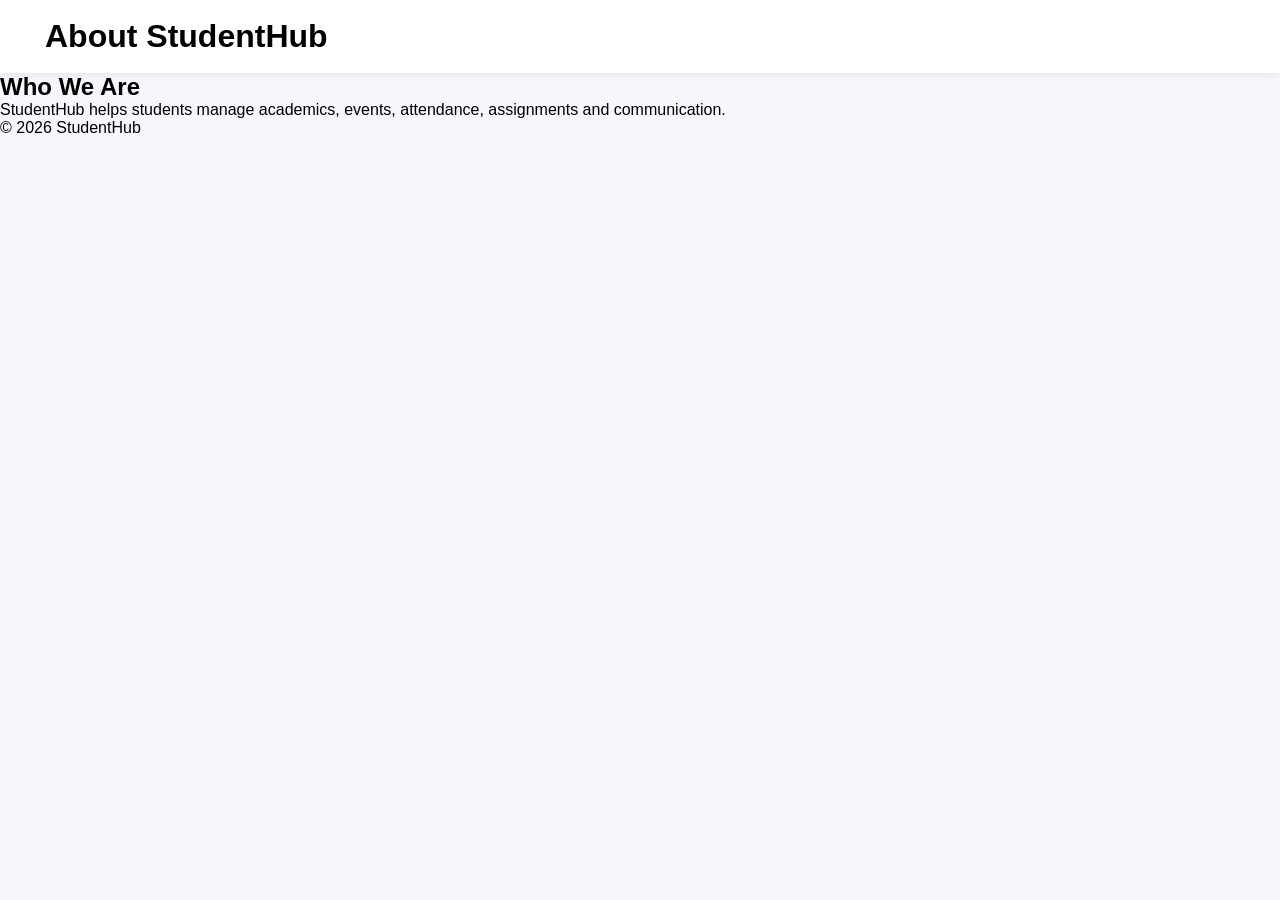
<file: about.html>
<!DOCTYPE html>
<html lang="en">
<head>
<meta charset="UTF-8">
<meta name="viewport" content="width=device-width, initial-scale=1.0">
<title>About - StudentHub</title>
<link rel="stylesheet" href="CSS/style.css">
</head>

<body>

<header>
<h1>About StudentHub</h1>
</header>

<main>

<section>

<h2>Who We Are</h2>

<p>StudentHub helps students manage academics, events, attendance, assignments and communication.</p>

</section>

</main>

<footer>

<p>&copy; 2026 StudentHub</p>

</footer>

</body>
</html>
</file>
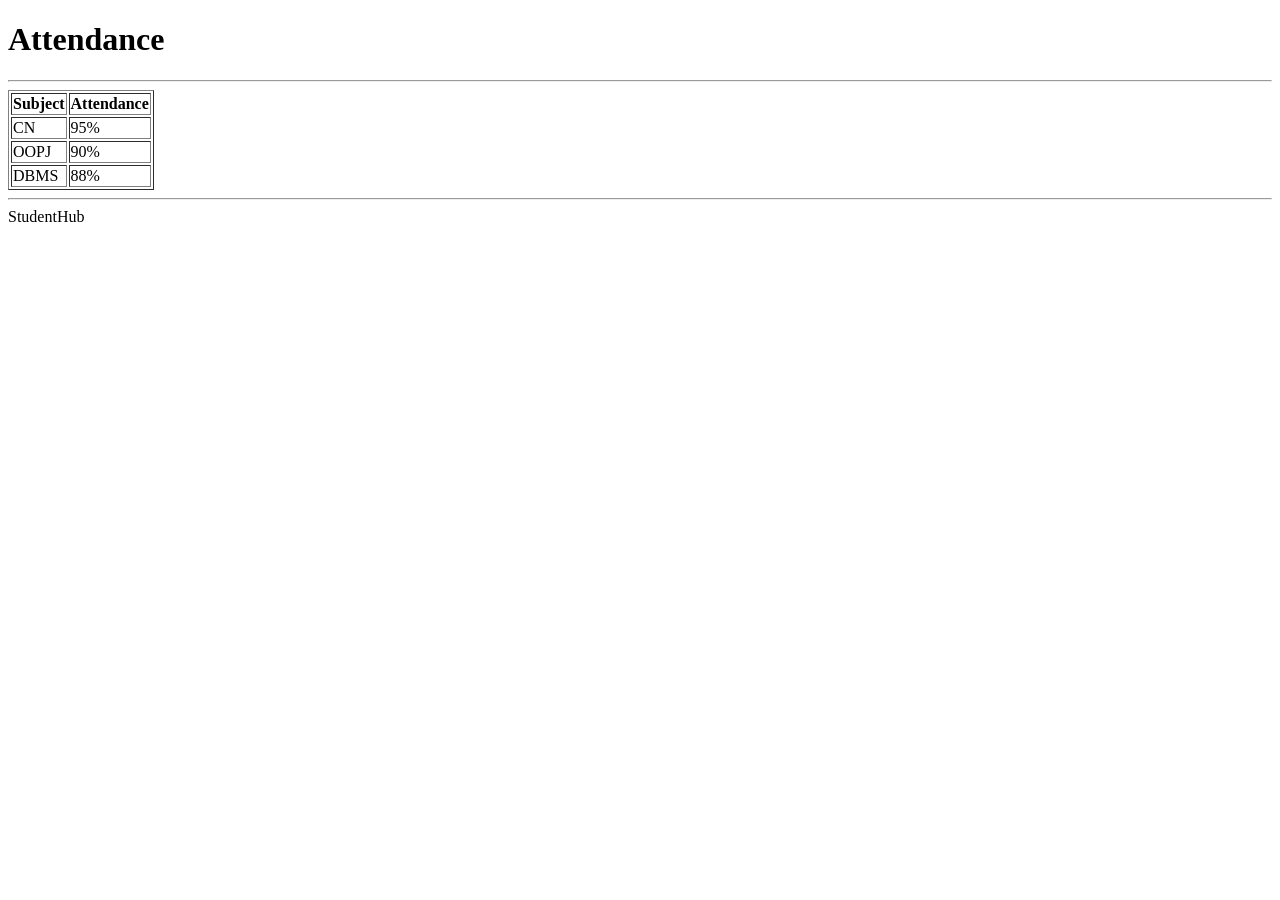
<file: attendance.html>
<!DOCTYPE html>
<html lang="en">
<head>
<meta charset="UTF-8">
<title>Attendance</title>
</head>

<body>

<header>
<h1>Attendance</h1>
</header>

<hr>

<table border="1">

<tr>
<th>Subject</th>
<th>Attendance</th>
</tr>

<tr>
<td>CN</td>
<td>95%</td>
</tr>

<tr>
<td>OOPJ</td>
<td>90%</td>
</tr>

<tr>
<td>DBMS</td>
<td>88%</td>
</tr>

</table>

<hr>

<footer>
StudentHub
</footer>

</body>
</html>
</file>
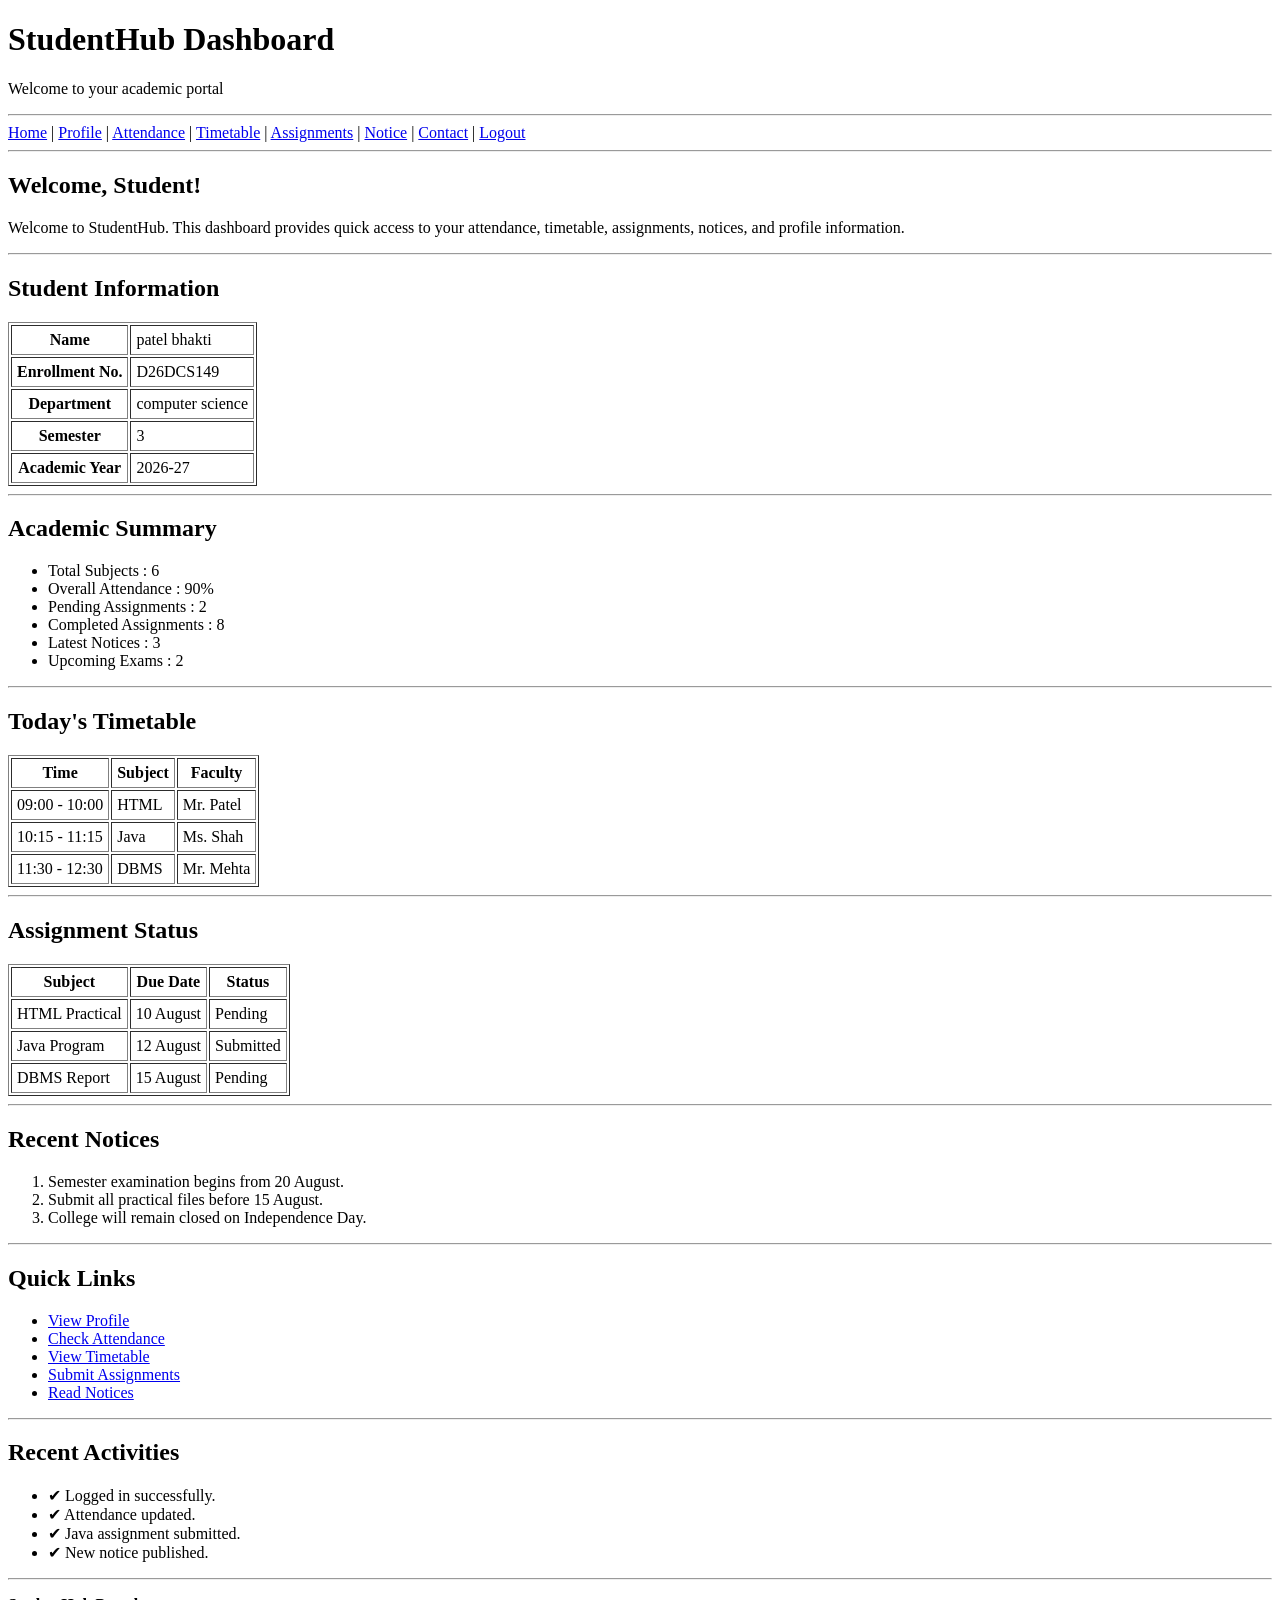
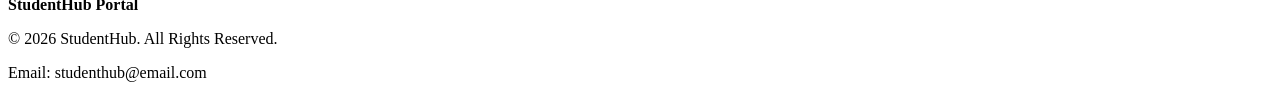
<file: dashboard.html>
<!DOCTYPE html>
<html lang="en">
<head>
    <meta charset="UTF-8">
    <meta name="viewport" content="width=device-width, initial-scale=1.0">
    <title>StudentHub - Dashboard</title>
</head>

<body>

<header>
    <h1>StudentHub Dashboard</h1>
    <p>Welcome to your academic portal</p>
</header>

<hr>

<nav>
    <a href="index.html">Home</a> |
    <a href="profile.html">Profile</a> |
    <a href="attendance.html">Attendance</a> |
    <a href="timetable.html">Timetable</a> |
    <a href="assignment.html">Assignments</a> |
    <a href="notice.html">Notice</a> |
    <a href="contact.html">Contact</a> |
    <a href="login.html">Logout</a>
</nav>

<hr>

<main>

<section>
    <h2>Welcome, Student!</h2>
    <p>
        Welcome to StudentHub. This dashboard provides quick access to your
        attendance, timetable, assignments, notices, and profile information.
    </p>
</section>

<hr>

<section>
    <h2>Student Information</h2>

    <table border="1" cellpadding="5">
        <tr>
            <th>Name</th>
            <td>patel bhakti</td>
        </tr>

        <tr>
            <th>Enrollment No.</th>
            <td>D26DCS149</td>
        </tr>

        <tr>
            <th>Department</th>
            <td>computer science</td>
        </tr>

        <tr>
            <th>Semester</th>
            <td>3</td>
        </tr>

        <tr>
            <th>Academic Year</th>
            <td>2026-27</td>
        </tr>
    </table>

</section>

<hr>

<section>

<h2>Academic Summary</h2>

<ul>
    <li>Total Subjects : 6</li>
    <li>Overall Attendance : 90%</li>
    <li>Pending Assignments : 2</li>
    <li>Completed Assignments : 8</li>
    <li>Latest Notices : 3</li>
    <li>Upcoming Exams : 2</li>
</ul>

</section>

<hr>

<section>

<h2>Today's Timetable</h2>

<table border="1" cellpadding="5">

<tr>
    <th>Time</th>
    <th>Subject</th>
    <th>Faculty</th>
</tr>

<tr>
    <td>09:00 - 10:00</td>
    <td>HTML</td>
    <td>Mr. Patel</td>
</tr>

<tr>
    <td>10:15 - 11:15</td>
    <td>Java</td>
    <td>Ms. Shah</td>
</tr>

<tr>
    <td>11:30 - 12:30</td>
    <td>DBMS</td>
    <td>Mr. Mehta</td>
</tr>

</table>

</section>

<hr>

<section>

<h2>Assignment Status</h2>

<table border="1" cellpadding="5">

<tr>
    <th>Subject</th>
    <th>Due Date</th>
    <th>Status</th>
</tr>

<tr>
    <td>HTML Practical</td>
    <td>10 August</td>
    <td>Pending</td>
</tr>

<tr>
    <td>Java Program</td>
    <td>12 August</td>
    <td>Submitted</td>
</tr>

<tr>
    <td>DBMS Report</td>
    <td>15 August</td>
    <td>Pending</td>
</tr>

</table>

</section>

<hr>

<section>

<h2>Recent Notices</h2>

<ol>
    <li>Semester examination begins from 20 August.</li>
    <li>Submit all practical files before 15 August.</li>
    <li>College will remain closed on Independence Day.</li>
</ol>

</section>

<hr>

<section>

<h2>Quick Links</h2>

<ul>
    <li><a href="profile.html">View Profile</a></li>
    <li><a href="attendance.html">Check Attendance</a></li>
    <li><a href="timetable.html">View Timetable</a></li>
    <li><a href="assignment.html">Submit Assignments</a></li>
    <li><a href="notice.html">Read Notices</a></li>
</ul>

</section>

<hr>

<section>

<h2>Recent Activities</h2>

<ul>
    <li>✔ Logged in successfully.</li>
    <li>✔ Attendance updated.</li>
    <li>✔ Java assignment submitted.</li>
    <li>✔ New notice published.</li>
</ul>

</section>

</main>

<hr>

<footer>

<p><strong>StudentHub Portal</strong></p>

<p>© 2026 StudentHub. All Rights Reserved.</p>

<p>Email: studenthub@email.com</p>

</footer>

</body>
</html>
</file>
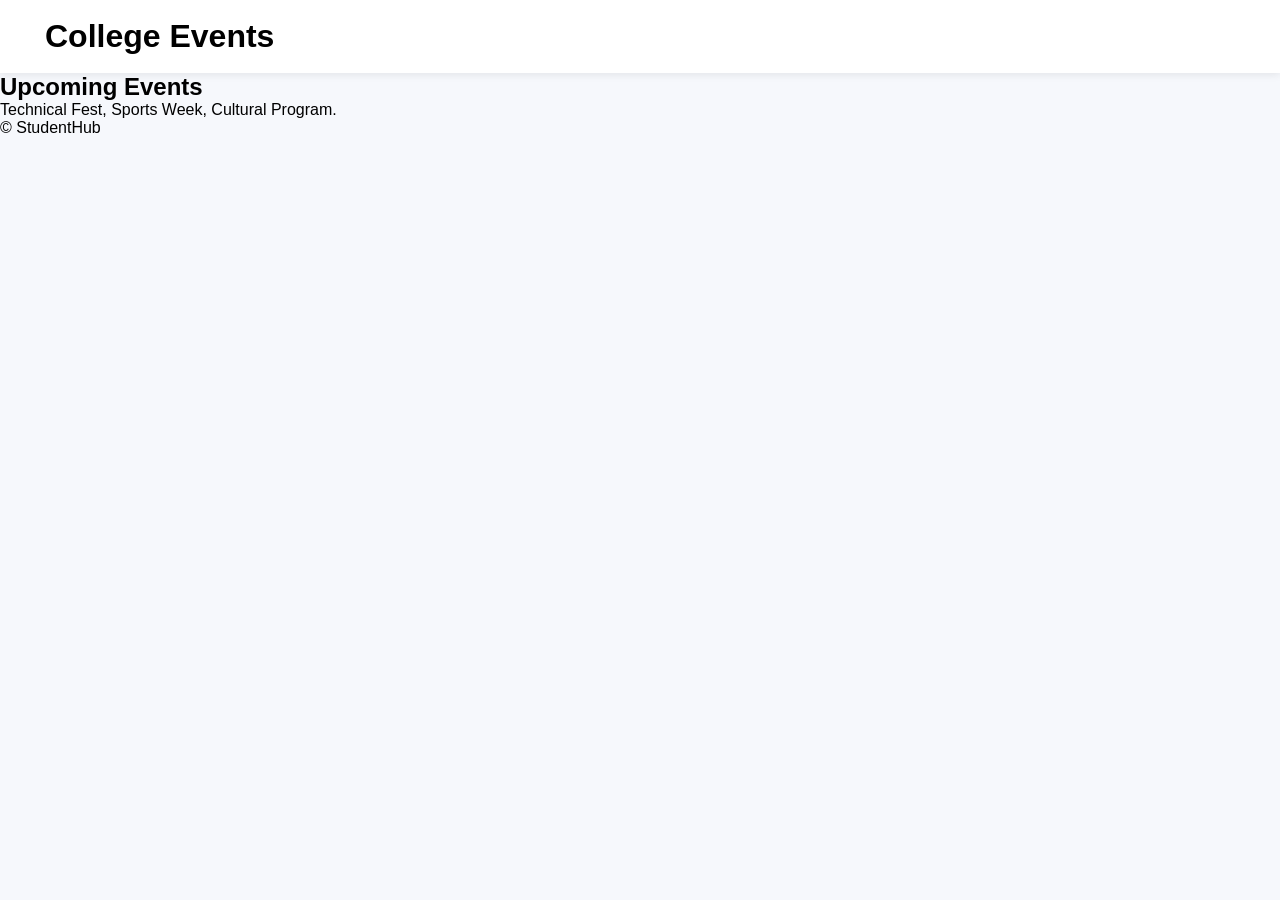
<file: events.html>
<!DOCTYPE html>
<html lang="en">

<head>
<meta charset="UTF-8">
<meta name="viewport" content="width=device-width, initial-scale=1.0">
<title>Events</title>
<link rel="stylesheet" href="CSS/style.css">
</head>

<body>

<header>

<h1>College Events</h1>

</header>

<main>

<article>

<h2>Upcoming Events</h2>

<p>Technical Fest, Sports Week, Cultural Program.</p>

</article>

</main>

<footer>

<p>&copy; StudentHub</p>

</footer>

</body>
</html>
</file>
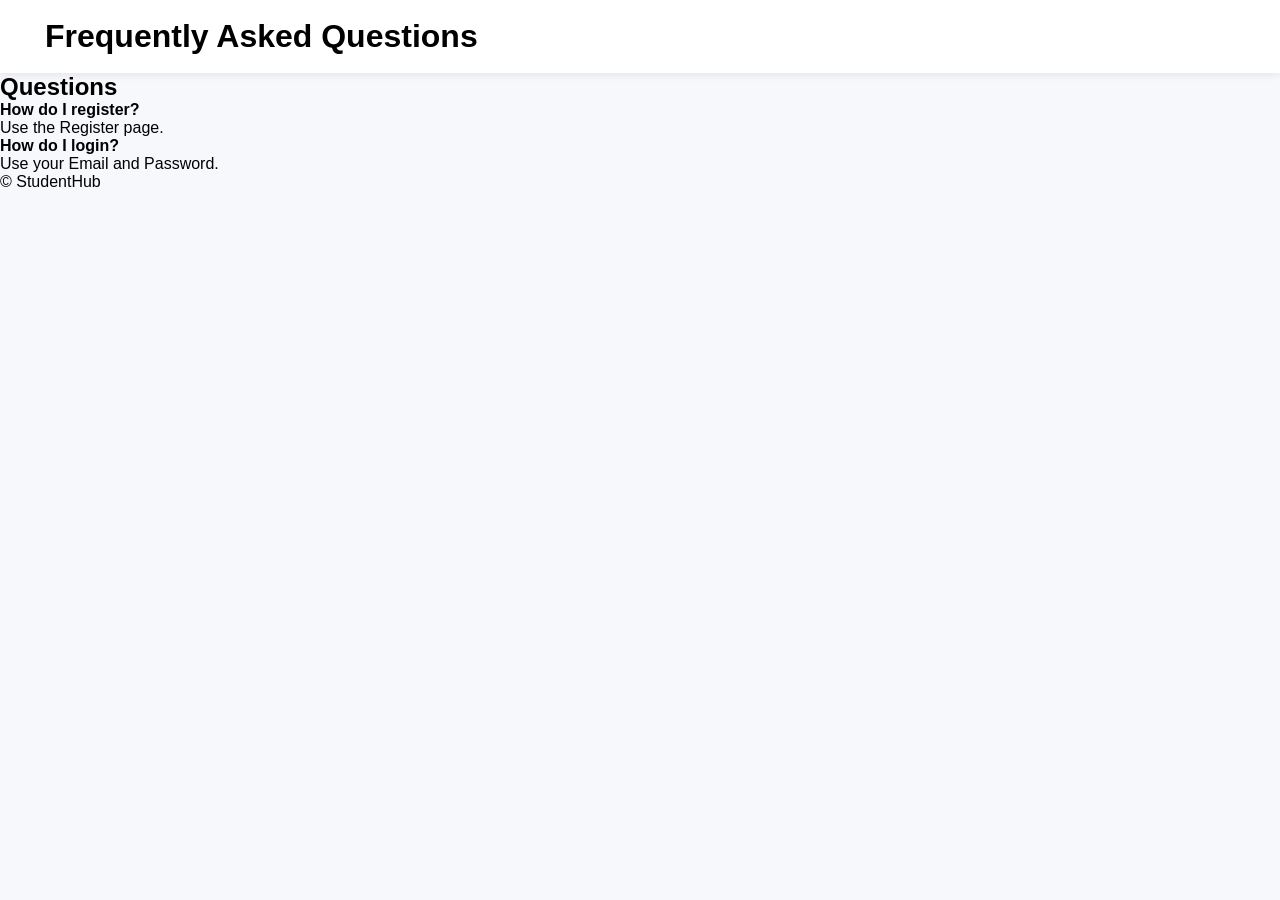
<file: faq.html>
<!DOCTYPE html>
<html lang="en">

<head>
<meta charset="UTF-8">
<meta name="viewport" content="width=device-width, initial-scale=1.0">
<title>FAQ</title>
<link rel="stylesheet" href="CSS/style.css">
</head>

<body>

<header>

<h1>Frequently Asked Questions</h1>

</header>

<main>

<section>

<h2>Questions</h2>

<p><strong>How do I register?</strong></p>

<p>Use the Register page.</p>

<p><strong>How do I login?</strong></p>

<p>Use your Email and Password.</p>

</section>

</main>

<footer>

<p>&copy; StudentHub</p>

</footer>

</body>
</html>
</file>
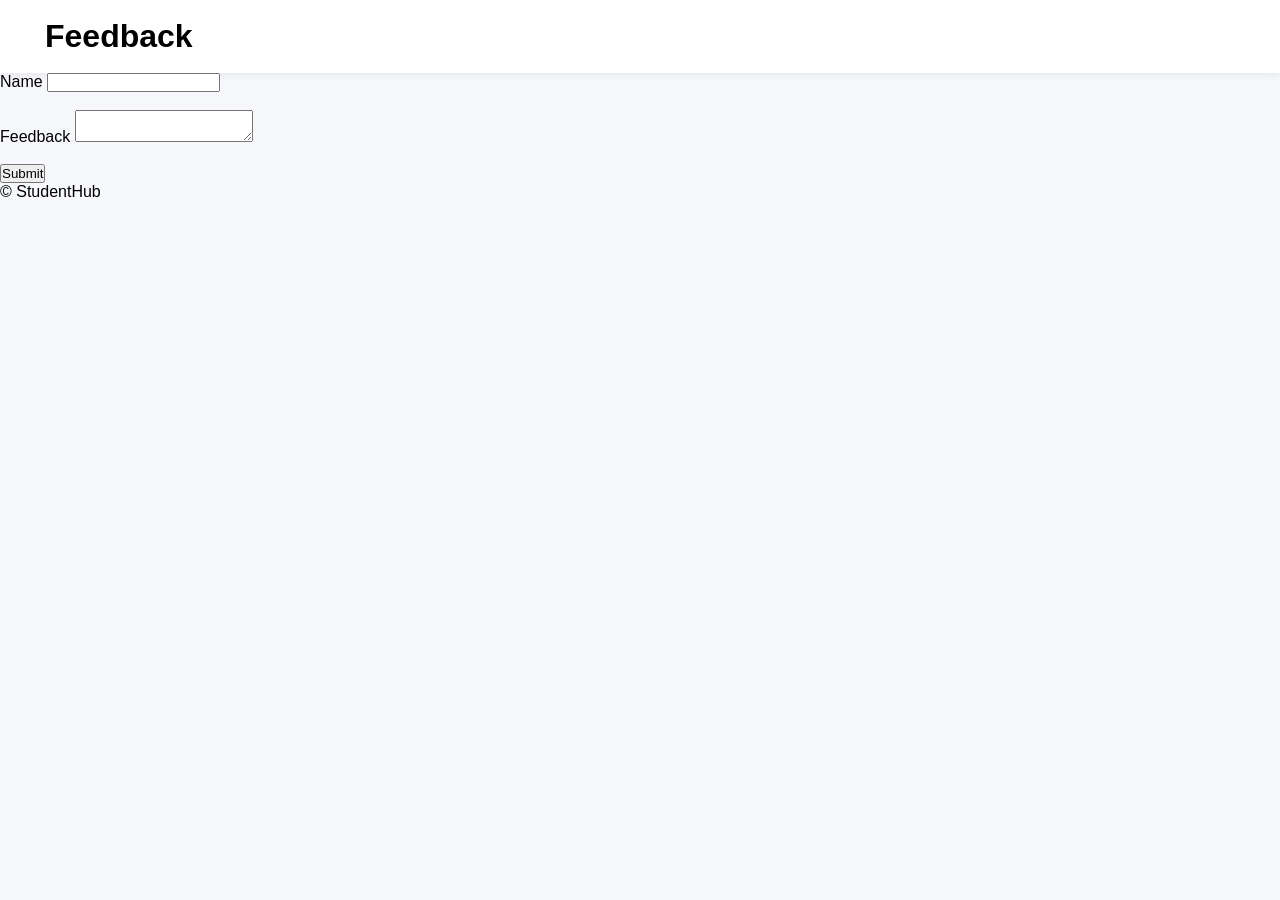
<file: feedback.html>
<!DOCTYPE html>
<html lang="en">

<head>
<meta charset="UTF-8">
<meta name="viewport" content="width=device-width, initial-scale=1.0">
<title>Feedback</title>
<link rel="stylesheet" href="CSS/style.css">
</head>

<body>

<header>

<h1>Feedback</h1>

</header>

<main>

<form>

<label>Name</label>

<input type="text">

<br><br>

<label>Feedback</label>

<textarea></textarea>

<br><br>

<button>Submit</button>

</form>

</main>

<footer>

<p>&copy; StudentHub</p>

</footer>

</body>
</html>
</file>
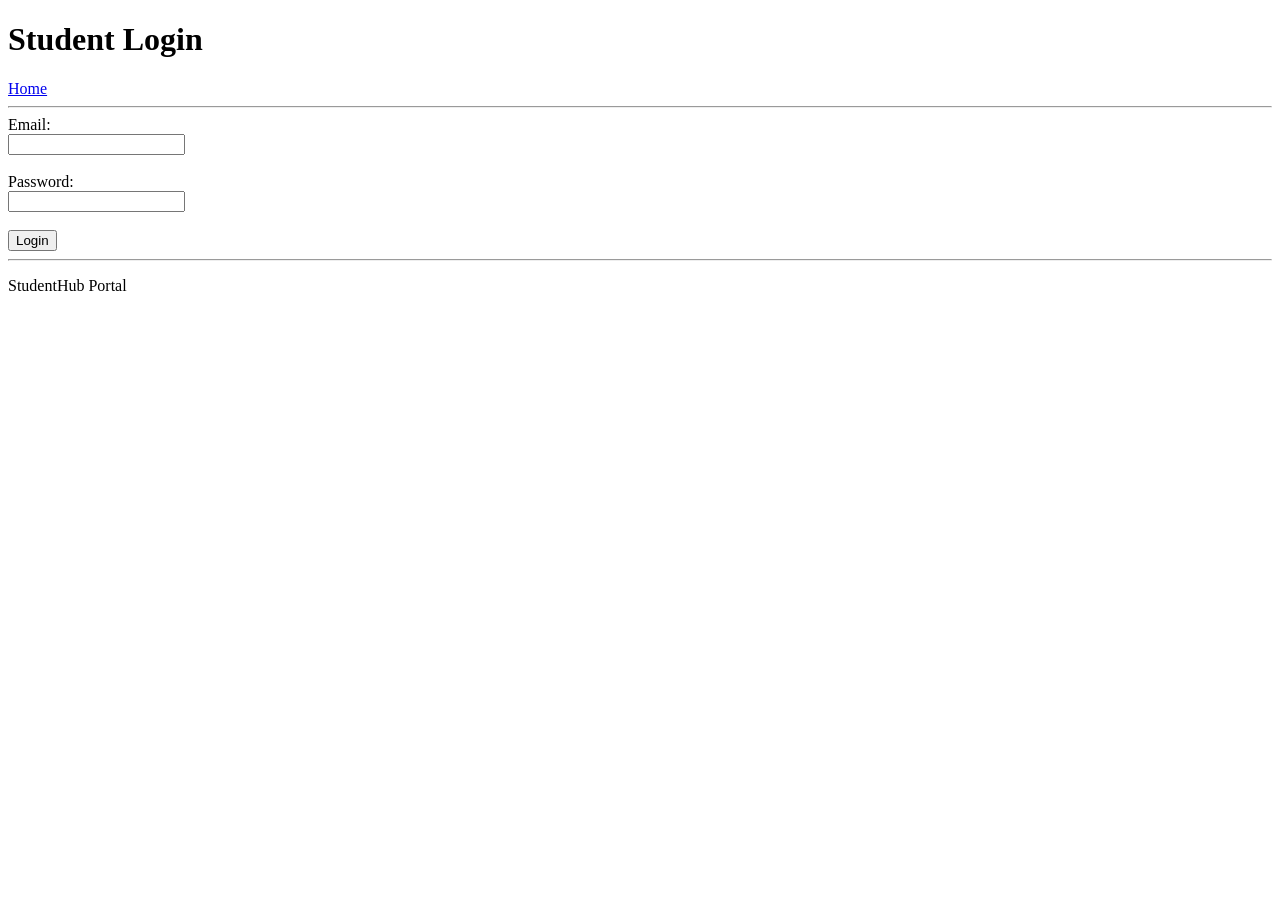
<file: login.html>
<!DOCTYPE html>
<html lang="en">
<head>
    <meta charset="UTF-8">
    <title>Login</title>
</head>
<body>

<header>
    <h1>Student Login</h1>
</header>

<nav>
    <a href="index.html">Home</a>
</nav>

<hr>

<main>
    <form>
        <label>Email:</label><br>
        <input type="email"><br><br>

        <label>Password:</label><br>
        <input type="password"><br><br>

        <input type="submit" value="Login">
    </form>
</main>

<hr>

<footer>
    <p>StudentHub Portal</p>
</footer>

</body>
</html>
</file>
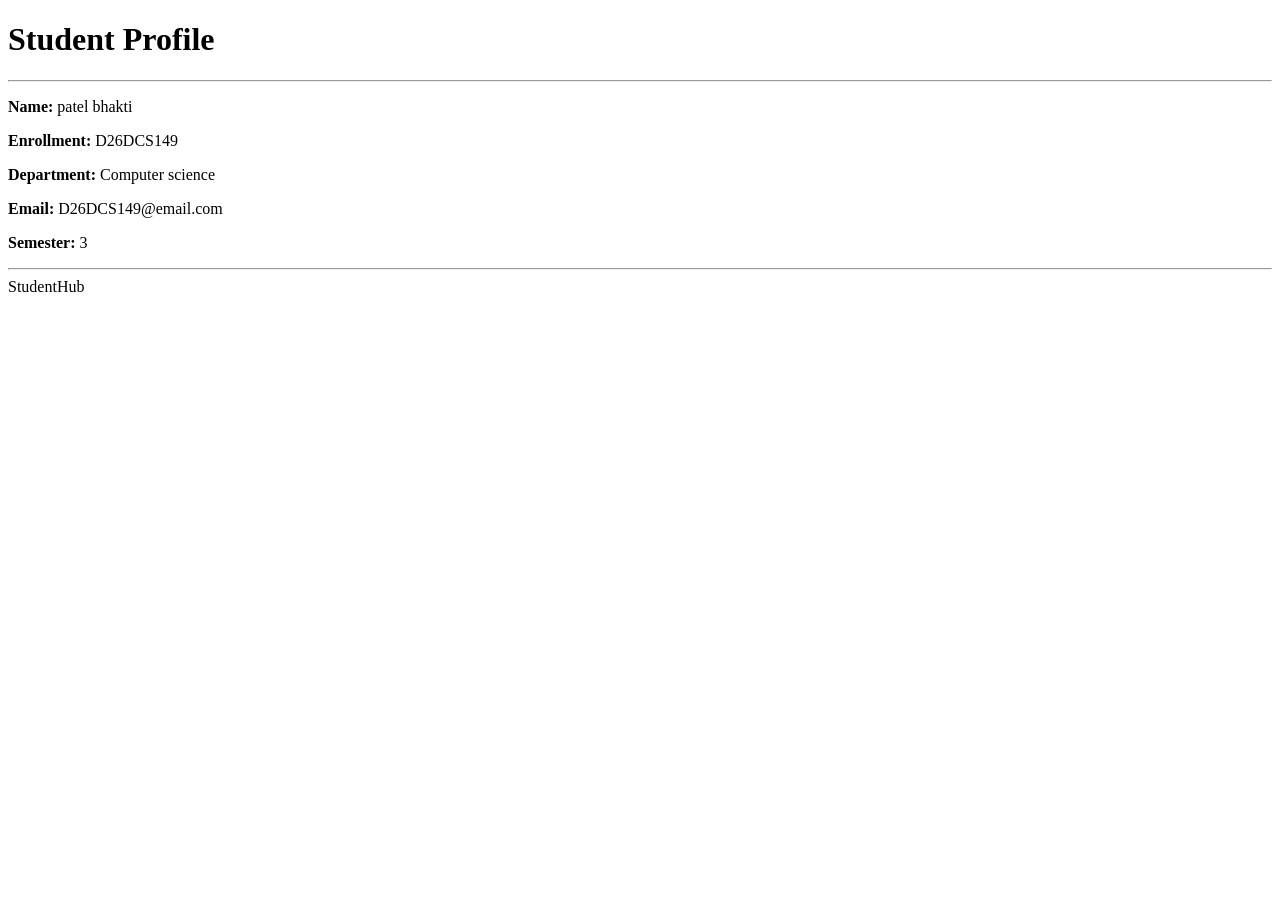
<file: profile.html>
<!DOCTYPE html>
<html lang="en">
<head>
<meta charset="UTF-8">
<title>Profile</title>
</head>

<body>

<header>
<h1>Student Profile</h1>
</header>

<hr>

<main>

<p><strong>Name:</strong> patel bhakti</p>

<p><strong>Enrollment:</strong> D26DCS149</p>

<p><strong>Department:</strong> Computer science</p>

<p><strong>Email:</strong> D26DCS149@email.com</p>

<p><strong>Semester:</strong> 3</p>

</main>

<hr>

<footer>
StudentHub
</footer>

</body>
</html>
</file>
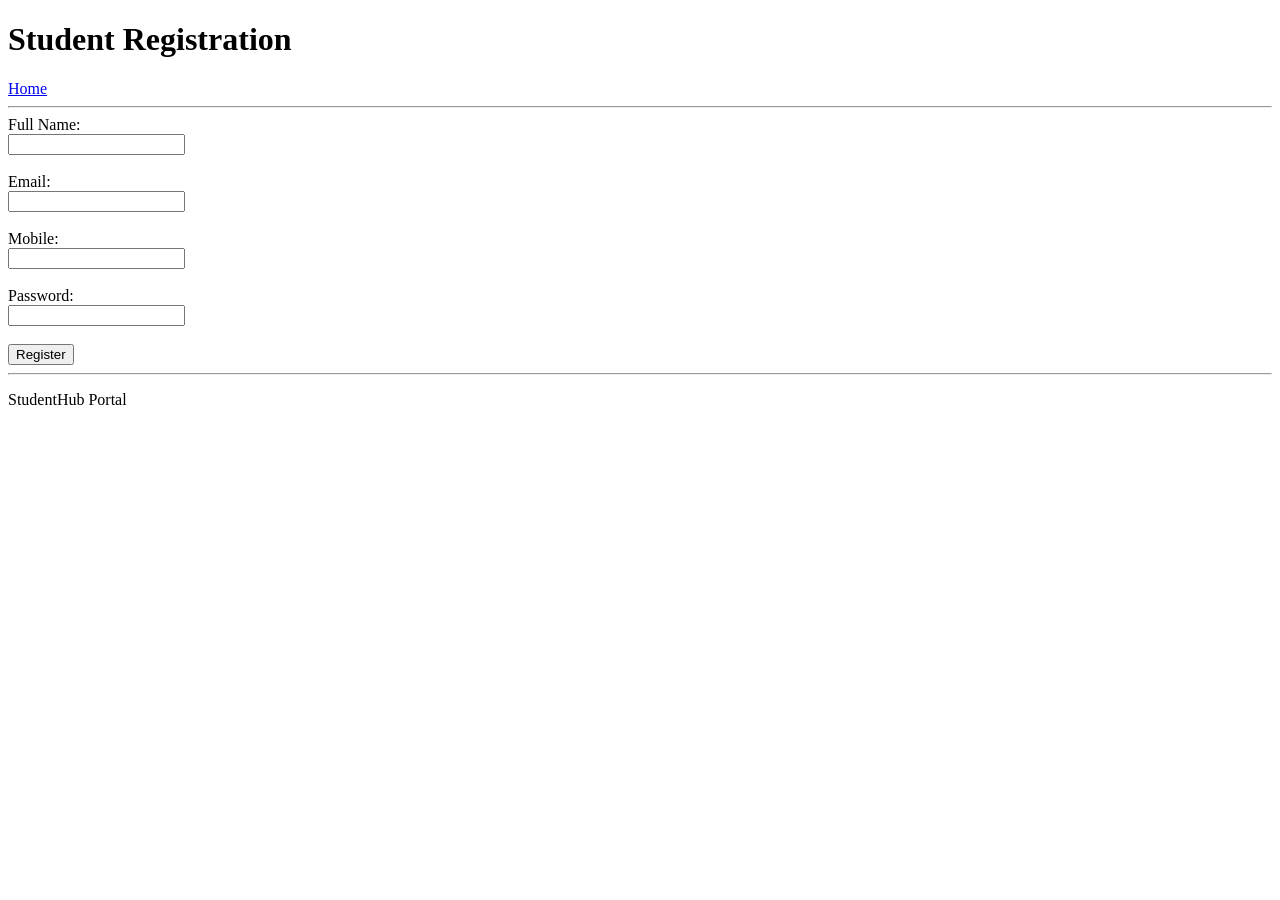
<file: register.html>
<!DOCTYPE html>
<html lang="en">
<head>
    <meta charset="UTF-8">
    <title>Register</title>
</head>
<body>

<header>
    <h1>Student Registration</h1>
</header>

<nav>
    <a href="index.html">Home</a>
</nav>

<hr>

<main>

<form>

<label>Full Name:</label><br>
<input type="text"><br><br>

<label>Email:</label><br>
<input type="email"><br><br>

<label>Mobile:</label><br>
<input type="tel"><br><br>

<label>Password:</label><br>
<input type="password"><br><br>

<input type="submit" value="Register">

</form>

</main>

<hr>

<footer>
<p>StudentHub Portal</p>
</footer>

</body>
</html>
</file>
<file: CSS/style.css>
/* ================= RESET ================= */

*{
    margin:0;
    padding:0;
    box-sizing:border-box;
}

body{
    font-family:Arial, Helvetica, sans-serif;
    background:#f6f8fc;
}

/* ================= HEADER ================= */

/* ================= HEADER ================= */

header{
    display:flex;
    justify-content:space-between;
    align-items:center;
    padding:18px 45px;
    background:#fff;
    box-shadow:0 2px 8px rgba(0,0,0,.08);
}

.logo{
    display:flex;
    align-items:center;
    gap:14px;
}

.logo img{
    width:58px;
    height:58px;
    border-radius:10px;
}

.logo h2{
    font-size:30px;
    color:#1565C0;
}

nav{
    display:flex;
    align-items:center;
    gap:28px;
}

nav a{
    text-decoration:none;
    color:#222;
    font-size:18px;
    font-weight:600;
    transition:.3s;
}

nav a:hover,
nav a.active{
    color:#1565C0;
}

.login{
    margin-left:35px;
}

.register{
    background:#1565C0;
    color:white;
    padding:12px 24px;
    border-radius:30px;
}
/* ================= HERO ================= */

/* ================= HERO ================= */

.hero{
    width:92%;
    margin:40px auto;
    background:#edf4ff;
    border-radius:25px;
    display:flex;
    align-items:center;
    justify-content:center;
    padding:40px;
    gap:50px;
}


/* Image */

.hero-image{
    flex:1;
    display:flex;
    justify-content:center;
}

.hero-image img{
    width:100%;
    max-width:720px;
    height:430px;
    object-fit:cover;
    border-radius:20px;
}


/* Content */

.hero-content{
    flex:1;
    padding:20px;
}


.hero-tag{
    display:inline-block;
    background:#dceaff;
    color:#1565C0;
    padding:8px 18px;
    border-radius:25px;
    font-weight:bold;
    margin-bottom:20px;
}


.hero-content h1{
    font-size:55px;
    color:#173A70;
    line-height:1.15;
    margin-bottom:20px;
}


.hero-content p{
    font-size:20px;
    color:#555;
    line-height:1.6;
    margin-bottom:30px;
}


/* Buttons */

.hero-buttons{
    display:flex;
    gap:20px;
}


.btn{
    text-decoration:none;
    padding:14px 30px;
    border-radius:10px;
    font-size:18px;
    font-weight:bold;
}


.btn-dark{
    background:#1565C0;
    color:white;
}


.btn-outline{
    border:2px solid #1565C0;
    color:#1565C0;
}

/* Content */

.hero-content{
    flex:1;
}

.hero-tag{
    display:inline-block;
    background:#c3dbf8;
    color:#1565C0;
    padding:10px 20px;
    border-radius:30px;
    font-weight:bold;
    margin-bottom:25px;
}

.hero-content h1{
    font-size:72px;
    color:#173A70;
    line-height:1.15;
    margin-bottom:25px;
}

.hero-content p{
    font-size:26px;
    color:#555;
    line-height:1.7;
    margin-bottom:40px;
}

/* Buttons */

.hero-buttons{
    display:flex;
    gap:22px;
}

.btn{
    text-decoration:none;
    padding:18px 36px;
    border-radius:12px;
    font-size:22px;
    font-weight:bold;
}

.btn-dark{
    background:#1565C0;
    color:white;
}

.btn-outline{
    border:3px solid #1565C0;
    color:#1565C0;
}

/* ================= Responsive ================= */

@media(max-width:1100px){

.hero{
    flex-direction:column;
    text-align:center;
}

.hero-buttons{
    justify-content:center;
}

nav{
    gap:18px;
}

.hero-content h1{
    font-size:52px;
}

.hero-content p{
    font-size:18px;
}

}
</file>
